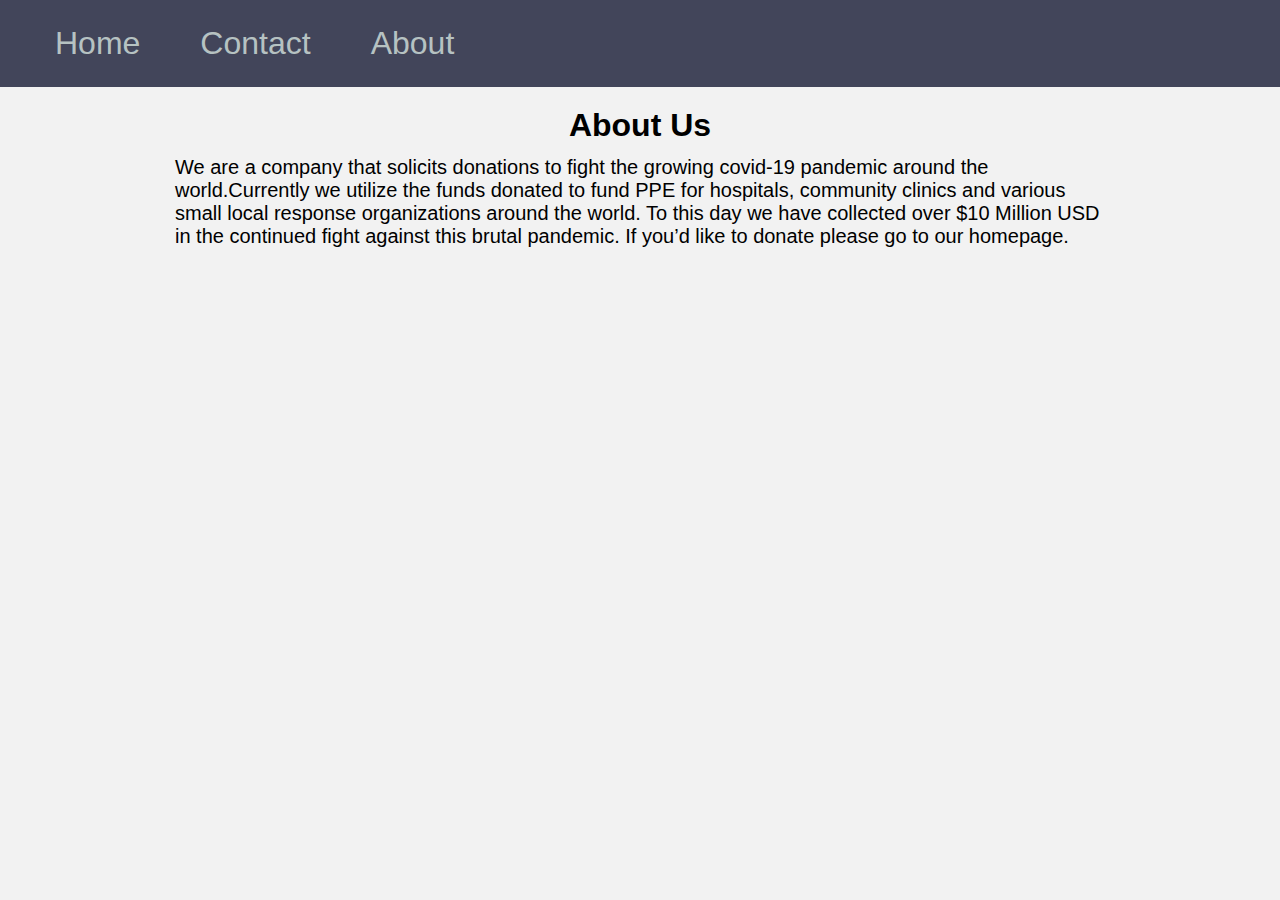
<file: About.html>
<!DOCTYPE html>
<html lang = "en">
    <head>
        <meta charset = "UTF-8">
        <meta name = "viewport" content = "width = device-width, initial-scale = 1.0">
        <title>About Us</title>

        <link rel = "stylesheet" type = "text/css" href = "style.css">
    </head>

    <body>
        <nav>
            <ul>             
                <a href = "index.html">Home</a>
                <a href = "contacts.html">Contact</a>
                <a href = "about.html">About</a>
            </ul>
        </nav>

        <div>
            <h1 class = "center">About Us</h1>
            <p>We are a company that solicits donations to fight the growing covid-19 pandemic around 
            the world.Currently we utilize the funds donated to fund PPE for hospitals, community
            clinics and various small local response organizations around the world. To this day we have 
            collected over $10 Million USD in the continued fight against this brutal pandemic. If 
            you’d like to donate please go to our homepage.</p>
        </div>
    </body>
</html>
</file>
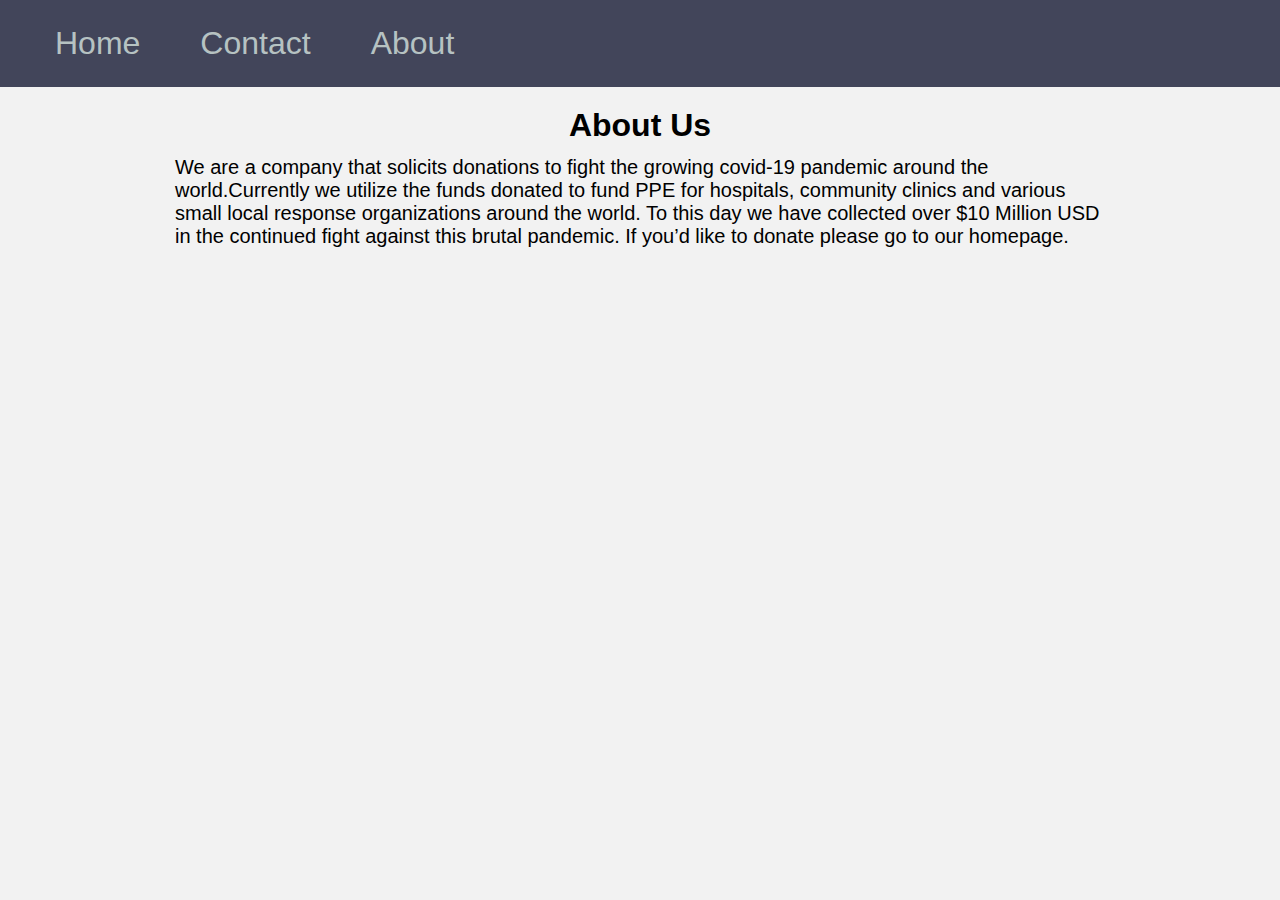
<file: about.html>
<!DOCTYPE html>
<html lang = "en">
    <head>
        <meta charset = "UTF-8">
        <meta name = "viewport" content = "width = device-width, initial-scale = 1.0">
        <title>About Us</title>

        <link rel = "stylesheet" type = "text/css" href = "style.css">
    </head>

    <body>
        <nav>
            <ul>             
                <a href = "index.html">Home</a>
                <a href = "contacts.html">Contact</a>
                <a href = "about.html">About</a>
            </ul>
        </nav>

        <div>
            <h1 class = "center">About Us</h1>
            <p>We are a company that solicits donations to fight the growing covid-19 pandemic around 
            the world.Currently we utilize the funds donated to fund PPE for hospitals, community
            clinics and various small local response organizations around the world. To this day we have 
            collected over $10 Million USD in the continued fight against this brutal pandemic. If 
            you’d like to donate please go to our homepage.</p>
        </div>
    </body>
</html>
</file>
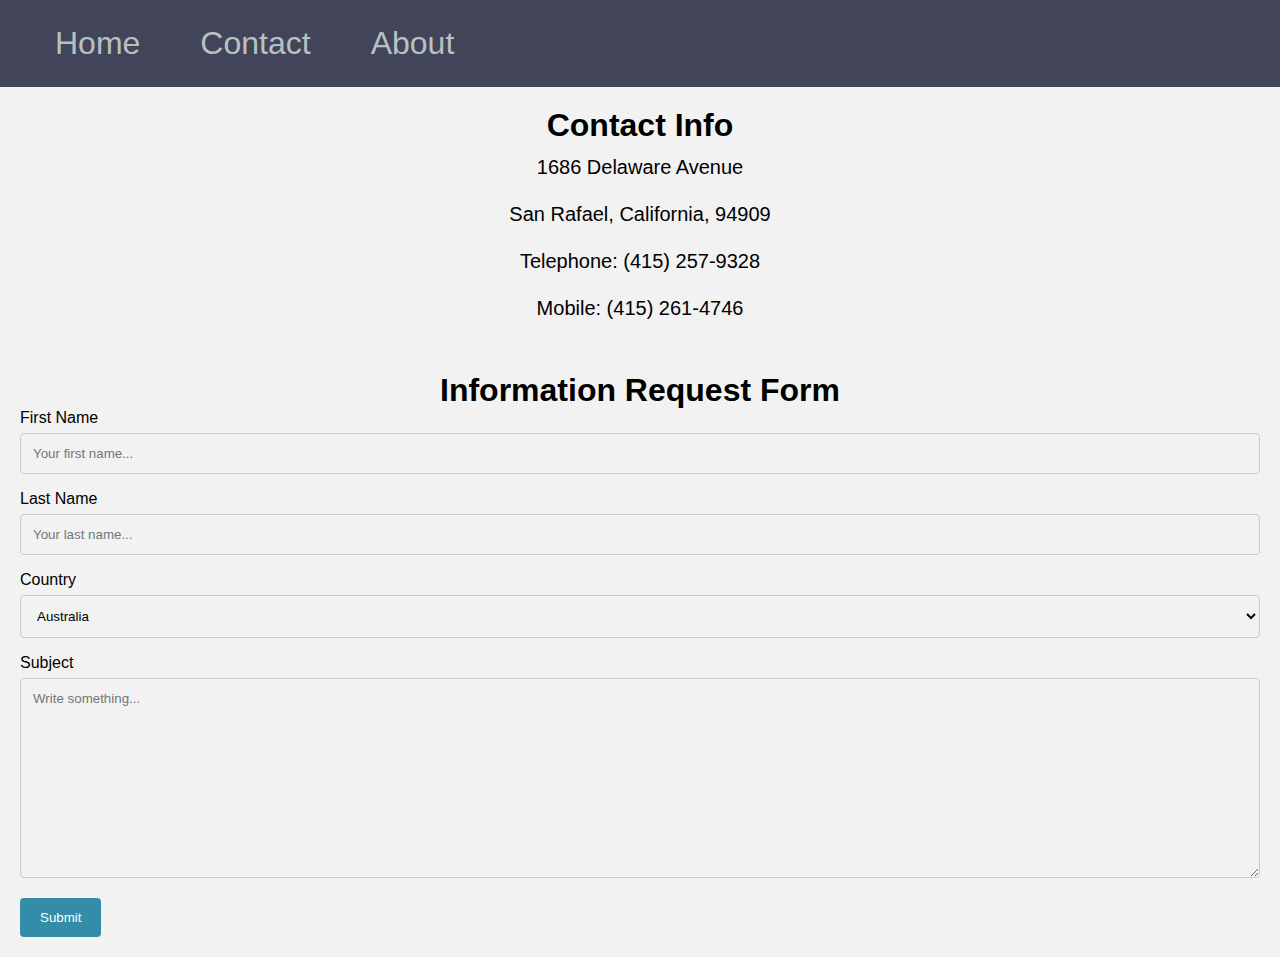
<file: Contacts.html>
<!DOCTYPE html>
<html lang = "en">
    <head>
        <meta charset = "UTF-8">
        <meta name = "viewport" content = "width = device-width, initial-scale = 1.0">
        <title>Contact Info</title>

        <link rel = "stylesheet" type = "text/css" href = "style.css">
    </head>

    <body>
        <nav>
            <ul>             
                <a href = "index.html">Home</a>
                <a href = "contacts.html">Contact</a>
                <a href = "about.html">About</a>
            </ul>
        </nav>

        <section>
            <div>
                <h1 class = "center">Contact Info</h1>
                <p class = "center">1686 Delaware Avenue</p>
                <p class = "center">San Rafael, California, 94909</p>
                <p class = "center">Telephone: (415) 257-9328</p>
                <p class = "center">Mobile: (415) 261-4746</p>
            </div>
        </section>

        <div>
            <form action = "action_page.php">
                <h1 class = "center">Information Request Form</h1>
            
                <label for = "fname">First Name</label>
                <input type = "text" id = "fname" name = "firstname" placeholder = "Your first name...">
            
                <label for = "lname">Last Name</label>
                <input type = "text" id = "lname" name = "lastname" placeholder = "Your last name...">
            
                <label for = "country">Country</label>
                <select id = "country" name = "country">
                    <option value = "australia">Australia</option>
                    <option value = "canada">Canada</option>
                    <option value = "usa">USA</option>
                </select>
            
                <label for = "subject">Subject</label>
                <textarea id = "subject" name = "subject" placeholder = "Write something..." style = "height: 200px"></textarea>
            
                <input type = "submit" value = "Submit">
            </form>
        </div>
    </body>
</html>
</file>
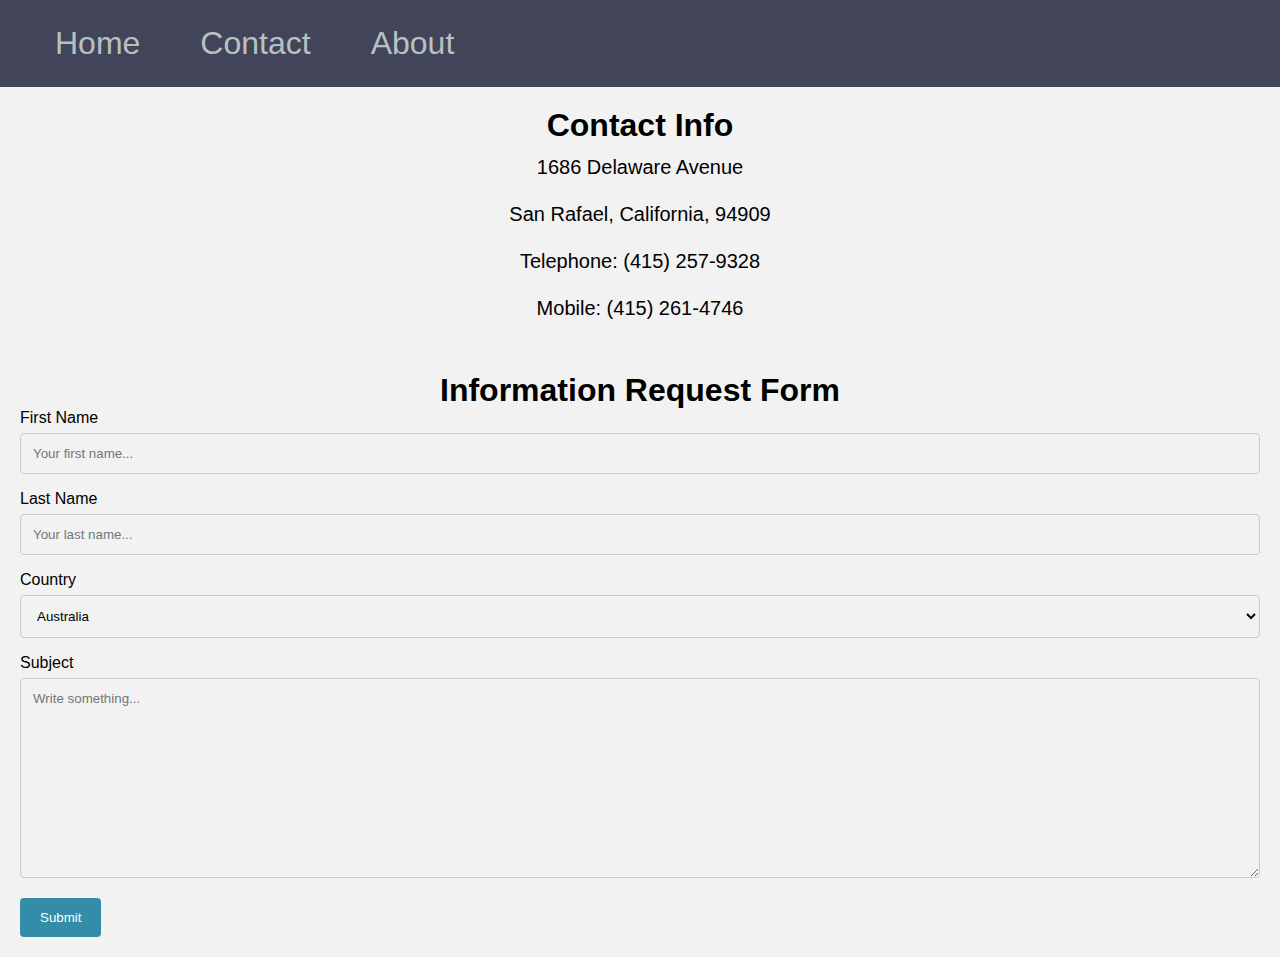
<file: contacts.html>
<!DOCTYPE html>
<html lang = "en">
    <head>
        <meta charset = "UTF-8">
        <meta name = "viewport" content = "width = device-width, initial-scale = 1.0">
        <title>Contact Info</title>

        <link rel = "stylesheet" type = "text/css" href = "style.css">
    </head>

    <body>
        <nav>
            <ul>             
                <a href = "index.html">Home</a>
                <a href = "contacts.html">Contact</a>
                <a href = "about.html">About</a>
            </ul>
        </nav>

        <section>
            <div>
                <h1 class = "center">Contact Info</h1>
                <p class = "center">1686 Delaware Avenue</p>
                <p class = "center">San Rafael, California, 94909</p>
                <p class = "center">Telephone: (415) 257-9328</p>
                <p class = "center">Mobile: (415) 261-4746</p>
            </div>
        </section>

        <div>
            <form action = "action_page.php">
                <h1 class = "center">Information Request Form</h1>
            
                <label for = "fname">First Name</label>
                <input type = "text" id = "fname" name = "firstname" placeholder = "Your first name...">
            
                <label for = "lname">Last Name</label>
                <input type = "text" id = "lname" name = "lastname" placeholder = "Your last name...">
            
                <label for = "country">Country</label>
                <select id = "country" name = "country">
                    <option value = "australia">Australia</option>
                    <option value = "canada">Canada</option>
                    <option value = "usa">USA</option>
                </select>
            
                <label for = "subject">Subject</label>
                <textarea id = "subject" name = "subject" placeholder = "Write something..." style = "height: 200px"></textarea>
            
                <input type = "submit" value = "Submit">
            </form>
        </div>
    </body>
</html>
</file>
<file: style.css>
* {
  margin: 0;
  padding: 0;
  font-family: sans-serif;
  background-color: #f2f2f2;
}

div {
  border-radius: 5px;
  background-color: #f2f2f2;
  padding: 20px;
}

nav {
  width: 100%;
  height: 100%;
  background: #42455a;
}

nav ul {
  display: inline-flex;
  margin: 25px;
  background: #42455a;
}

nav ul a {
  text-decoration: none;
  font-size: 32px;
  list-style: none;
  margin: 0 30px;
  color:rgb(182, 194, 194);
  cursor: pointer;
  background: #42455a;
}

p {
  padding: 12px 0px;
  margin: auto;
  width: 75%;
  font-size: 20px;
}

input[type=text], select, textarea {
  width: 100%; 
  padding: 12px;
  border: 1px solid #ccc; 
  border-radius: 4px; 
  box-sizing: border-box; 
  margin-top: 6px; 
  margin-bottom: 16px; 
  resize: vertical 
}

input[type=submit] {
  background-color: #338da8;
  color: white;
  padding: 12px 20px;
  border: none;
  border-radius: 4px;
  cursor: pointer;
}

input[type=submit]:hover {
  background-color: #635086;
}

.box {
  border: 5px solid #42455a;
  padding: 5px;
  text-decoration: none;
}

.center {
  text-align: center;
}

.image {
  float: left;
  padding: 0px;
}

.verticalCenter {
  position: fixed;
  top: 40%;
  margin-left: 68%;
  padding-bottom: 60px;
  text-align: center;
}
</file>
